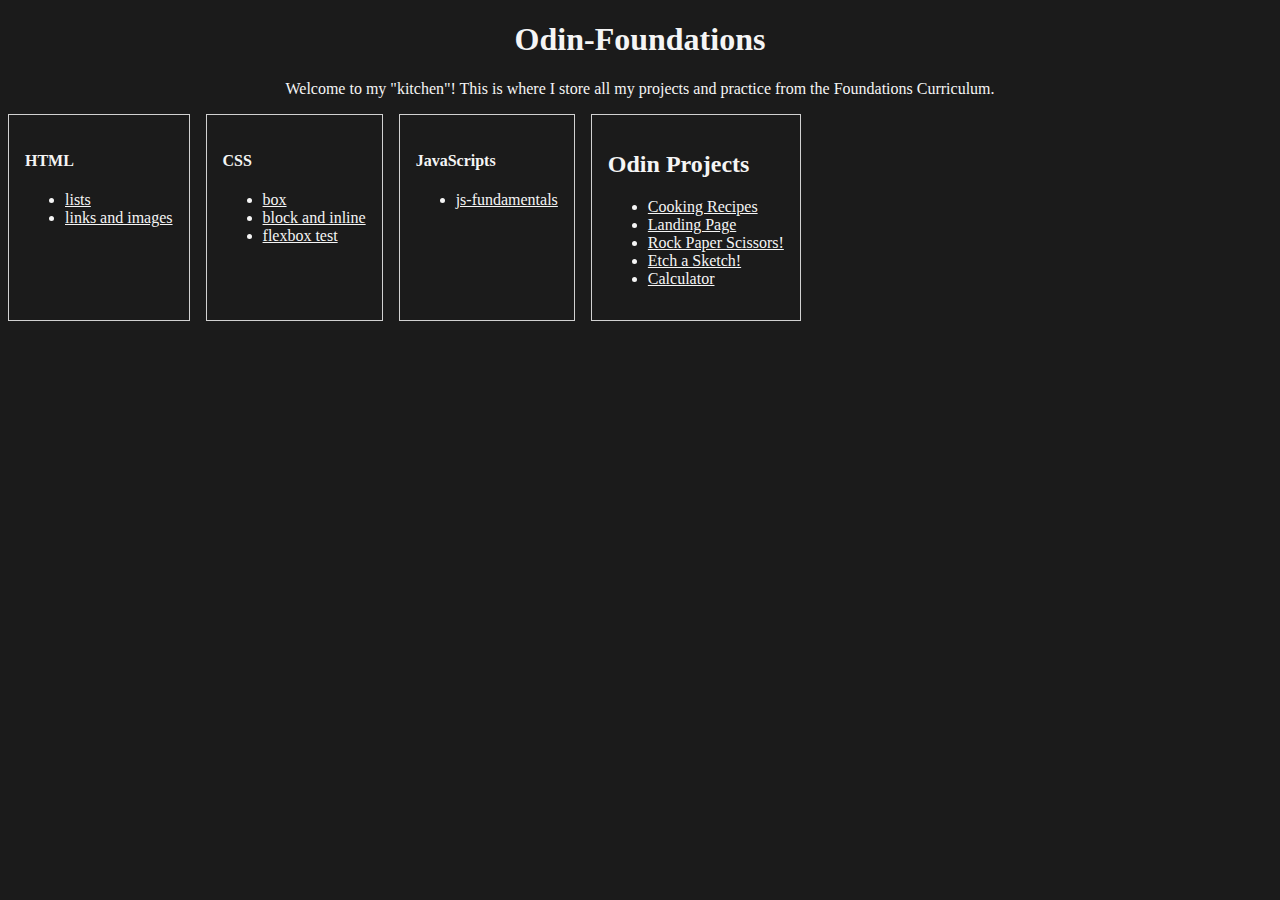
<file: index.html>
<!DOCTYPE html>
<html lang="en">
<head>
    <meta charset="UTF-8">
    <meta http-equiv="X-UA-Compatible" content="IE=edge">
    <meta name="viewport" content="width=device-width, initial-scale=1.0">
    <link rel="stylesheet" href="style.css">
    <title>Yosua's Homepage</title>
</head>
<body>
    <h1 class="center">Odin-Foundations</h1>

    <div class="center">Welcome to my "kitchen"! This is where I store all my projects and practice from the Foundations Curriculum.</div>

    <div class="container">
        <div class="card">
            <h4>HTML</h4>
            <ul>
                <li><a href="./html-lists/index.html">lists</a></li>
                <li><a href="./html-links-and-images/index.html">links and images</a></li>
            </ul>
        </div>

        <div class="card">
            <h4>CSS</h4>
            <ul>
                <li><a href="./css-box/index.html">box</a></li>
                <li><a href="./css-block-and-inline/index.html">block and inline</a></li>
                <li><a href="./flexbox/index.html">flexbox test</a></li>
            </ul>
        </div>

        <div class="card">
            <h4>JavaScripts</h4>
            <ul>
                <li><a href="./js-fundamentals/index.html">js-fundamentals</a></li>
            </ul>
        </div>

        <div class="card">
            <h2>Odin Projects</h2>
            <ul>
                <li><a href="https://yosuanicolaus.github.io/odin-recipes/" target="_blank">Cooking Recipes</a></li>
                <li><a href="https://yosuanicolaus.github.io/odin-landing-page/" target="_blank">Landing Page</a></li>
                <li><a href="https://yosuanicolaus.github.io/rock-paper-scissors/" target="_blank">Rock Paper Scissors!</a></li>
                <li><a href="https://yosuanicolaus.github.io/etch-a-sketch/" target="_blank">Etch a Sketch!</a></li>
                <li><a href="https://yosuanicolaus.github.io/calculator/" target="_blank">Calculator</a></li>
            </ul>
        </div>
    </div>

</body>
</html>
</file>
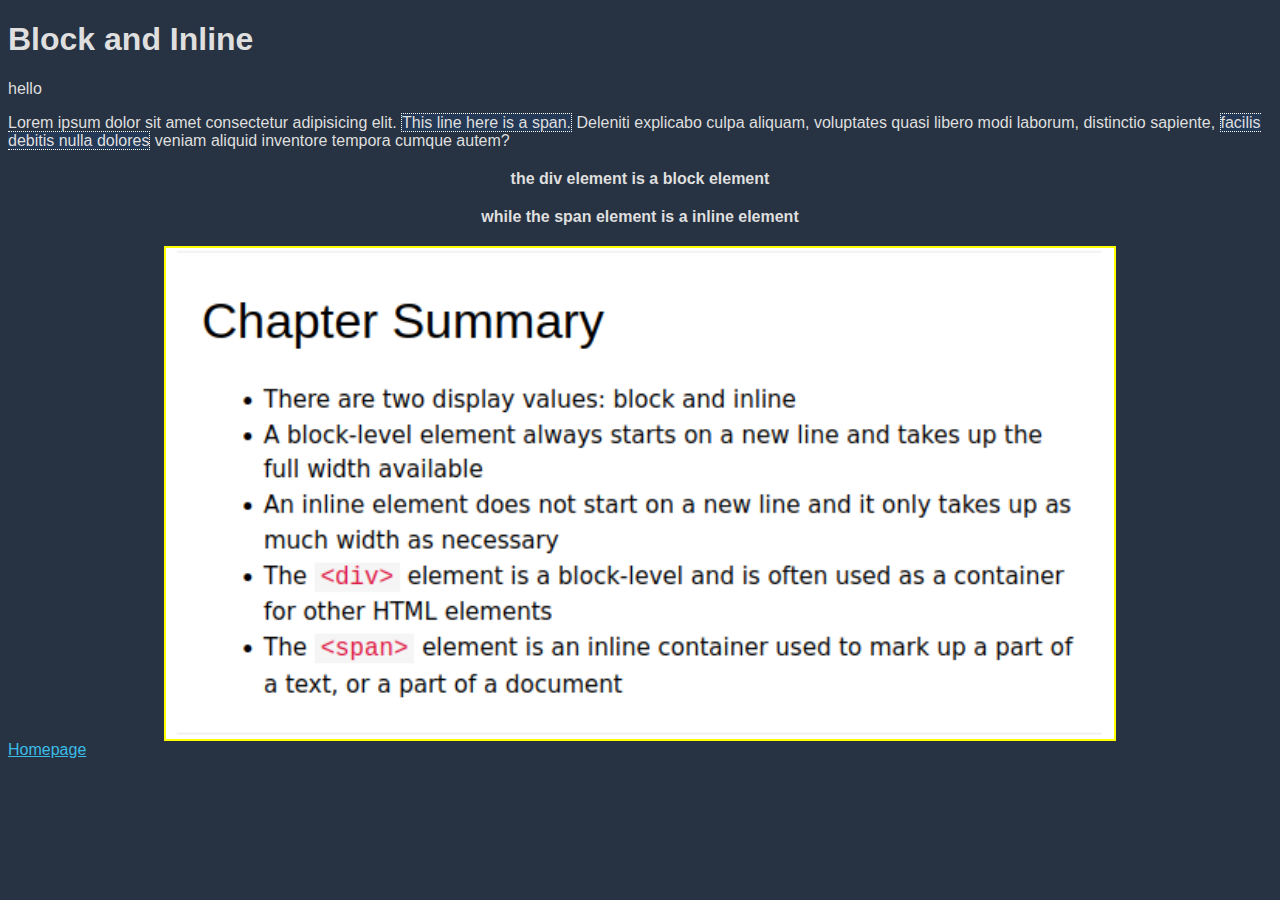
<file: css-block-and-inline/index.html>
<!DOCTYPE html>
<html lang="en">
<head>
    <meta charset="UTF-8">
    <meta http-equiv="X-UA-Compatible" content="IE=edge">
    <meta name="viewport" content="width=device-width, initial-scale=1.0">
    <link rel="stylesheet" href="style.css">
    <title>Block and Inline</title>
</head>
<body>
    <h1>Block and Inline</h1>
    <div>hello</div>
    <p>Lorem ipsum dolor sit amet consectetur adipisicing elit. <span>This line here is a span.</span> Deleniti explicabo culpa aliquam, voluptates quasi libero modi laborum, distinctio sapiente, <span> facilis debitis nulla dolores</span> veniam aliquid inventore tempora cumque autem?</p>

    <p class="important">the div element is a block element</p>

    <p class="important">while the span element is a inline element</p>

    <img id="img-summary" src="block-and-inline-summary.png" alt="block-and-inline-summary">
    
    <div><a href="../index.html">Homepage</a></div>

</body>
</html>
</file>
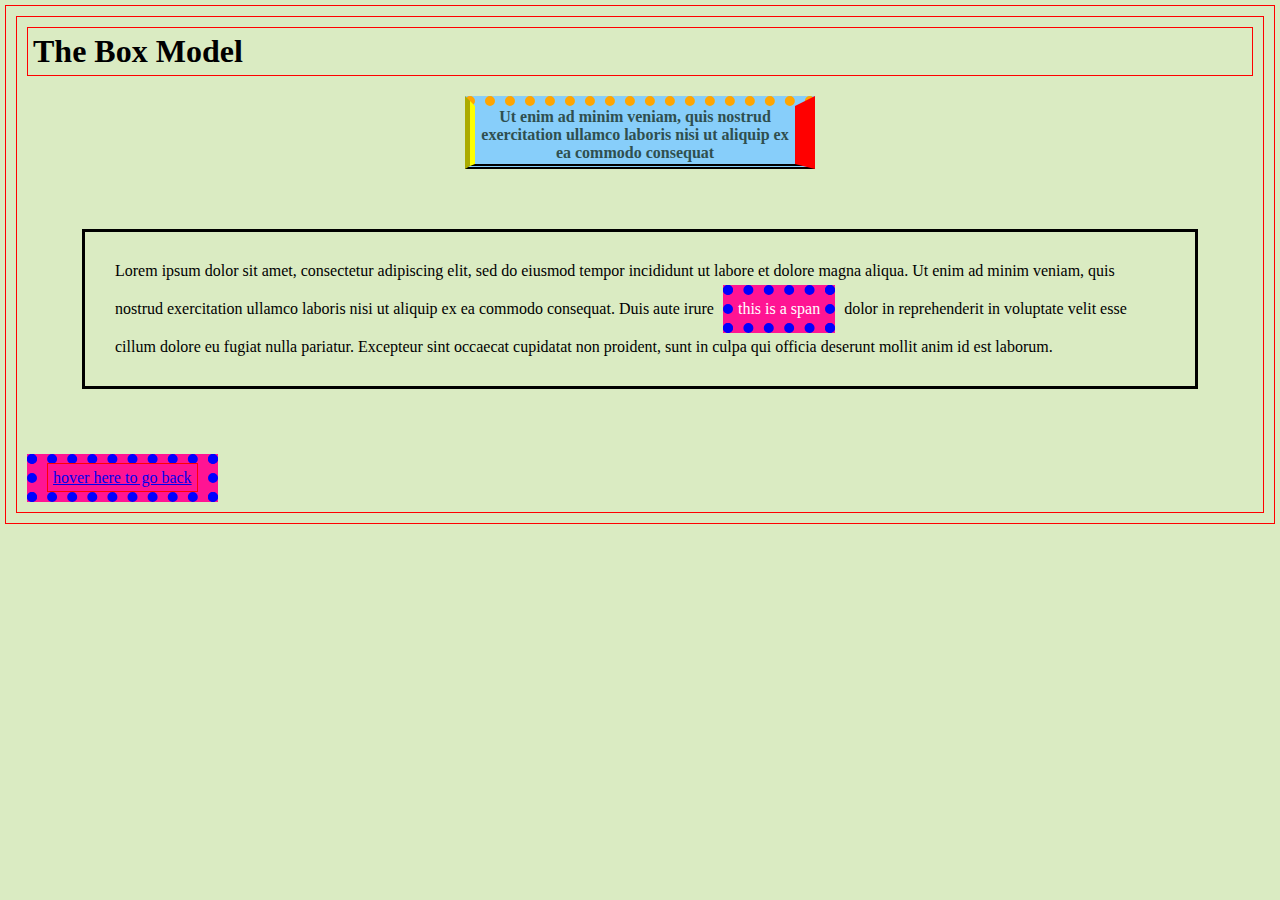
<file: css-box/index.html>
<!DOCTYPE html>
<html lang="en">
<head>
    <meta charset="UTF-8">
    <meta http-equiv="X-UA-Compatible" content="IE=edge">
    <meta name="viewport" content="width=device-width, initial-scale=1.0">
    <link rel="stylesheet" href="style.css">
    <title>Document</title>
</head>
<body>
    <h1>The Box Model</h1>
    
    <p class="box">Ut enim ad minim veniam, quis nostrud exercitation ullamco laboris nisi ut aliquip ex ea commodo consequat</p>
    

    <p class="lorem">Lorem ipsum dolor sit amet, consectetur adipiscing elit, sed do eiusmod tempor incididunt ut labore et dolore magna aliqua. Ut enim ad minim veniam, quis nostrud exercitation ullamco laboris nisi ut aliquip ex ea commodo consequat. Duis aute irure <span>this is a span</span> dolor in reprehenderit in voluptate velit esse cillum dolore eu fugiat nulla pariatur. Excepteur sint occaecat cupidatat non proident, sunt in culpa qui officia deserunt mollit anim id est laborum.</p>

    <span><a href="../index.html">hover here to go back</a></span>
</body>
</html>
</file>
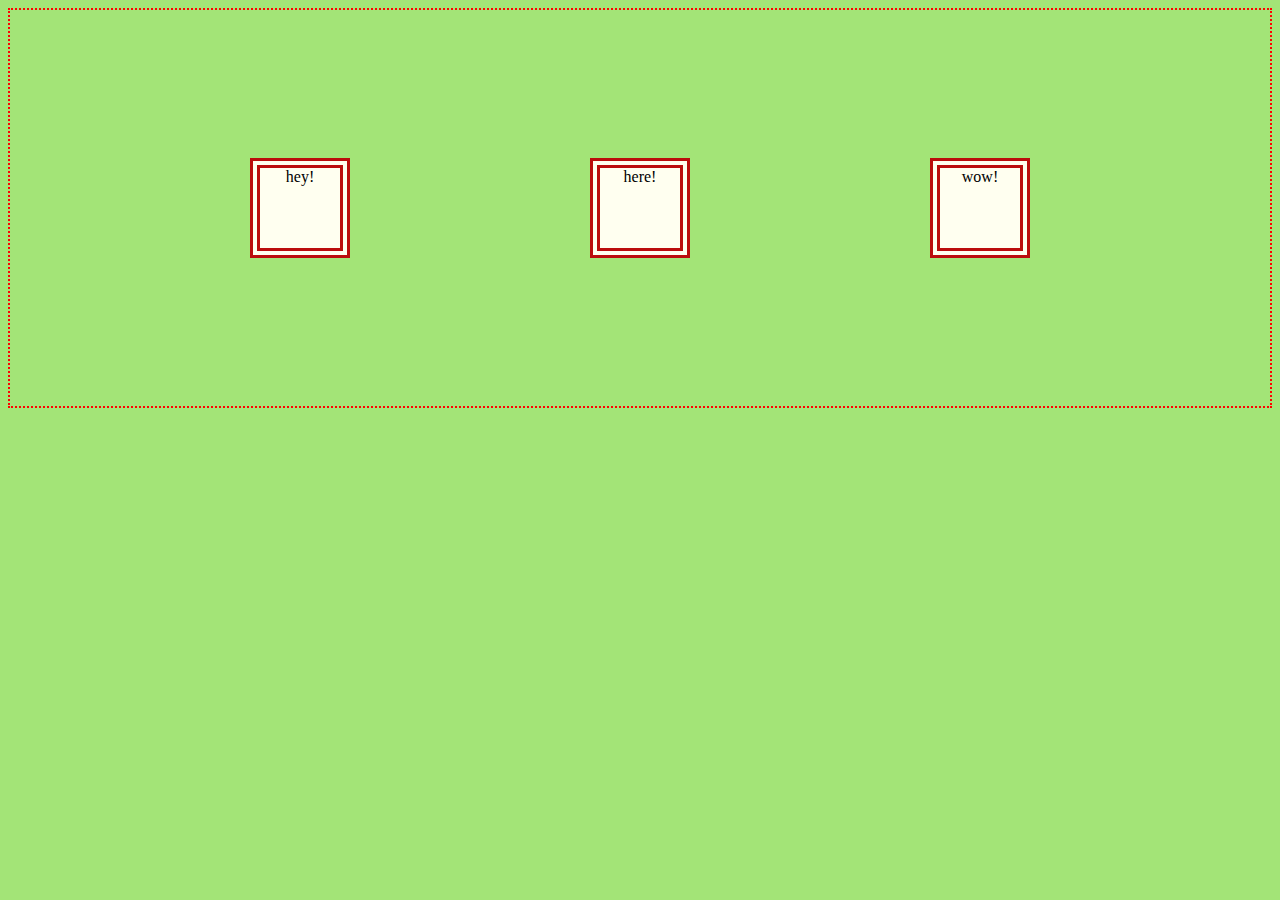
<file: flexbox/index.html>
<!DOCTYPE html>
<html lang="en">
<head>
    <meta charset="UTF-8">
    <meta http-equiv="X-UA-Compatible" content="IE=edge">
    <meta name="viewport" content="width=device-width, initial-scale=1.0">
    <link rel="stylesheet" href="style.css">
    <title>Flexbox</title>
</head>
<body>
    <div class="box">
        <div>hey!</div>
        <div>here!</div>
        <div>wow!</div>
    </div>
</body>
</html>
</file>
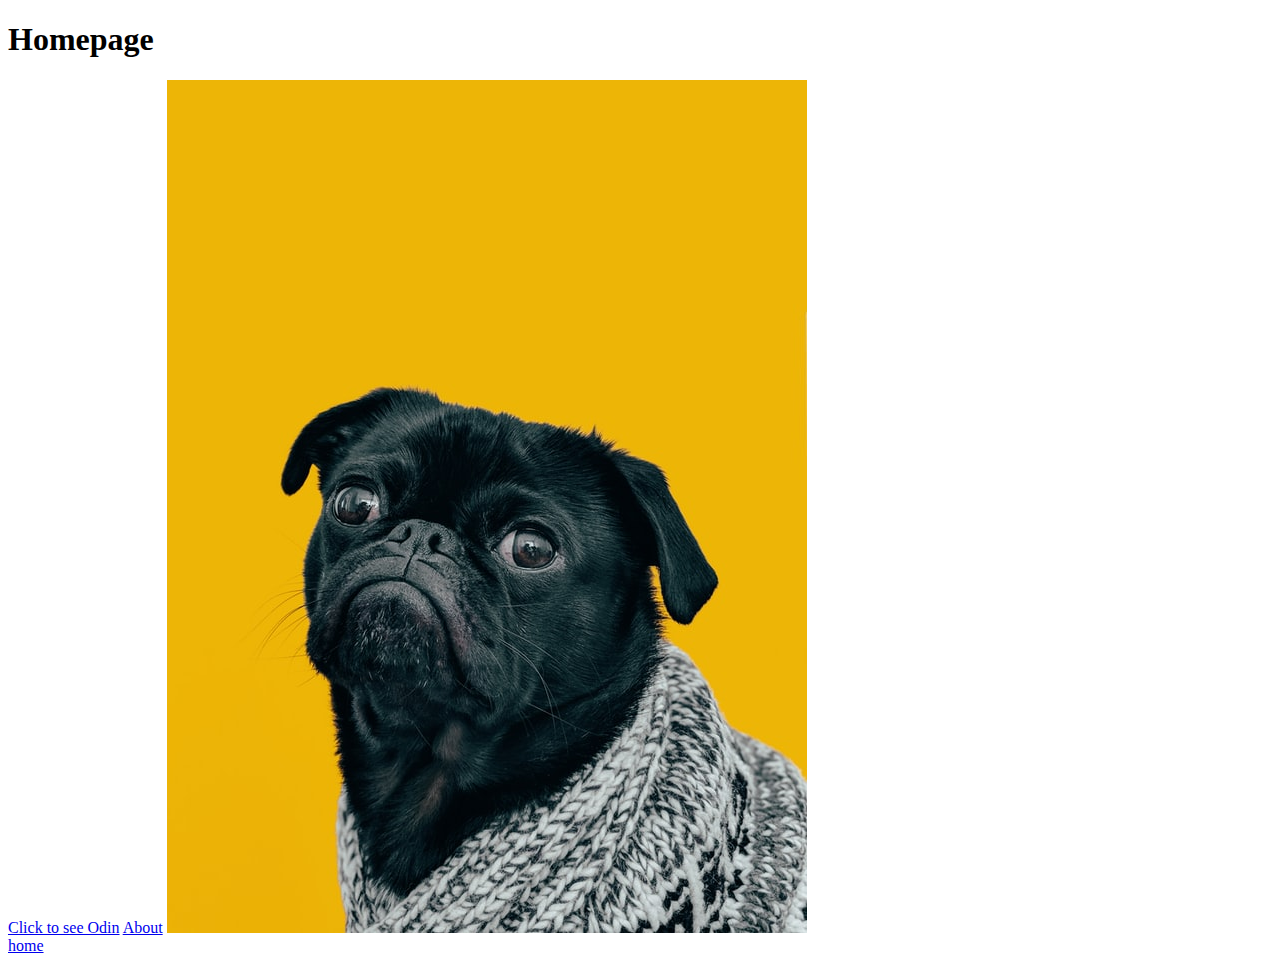
<file: html-links-and-images/index.html>
<!DOCTYPE html>
<html lang="en">
<head>
    <meta charset="UTF-8">
    <meta http-equiv="X-UA-Compatible" content="IE=edge">
    <meta name="viewport" content="width=device-width, initial-scale=1.0">
    <title>Odin Links and Images</title>
</head>
<body>
    <h1>Homepage</h1>
    <a href="https://www.theodinproject.com/about">Click to see Odin</a>

    <a href="./pages/about.html">About</a>

    <img src="./images/dog.jpg" alt="image of Charles">

    <!--back to home link-->
    <div><a href="../index.html">home</a></div>
</body>
</html>
</file>
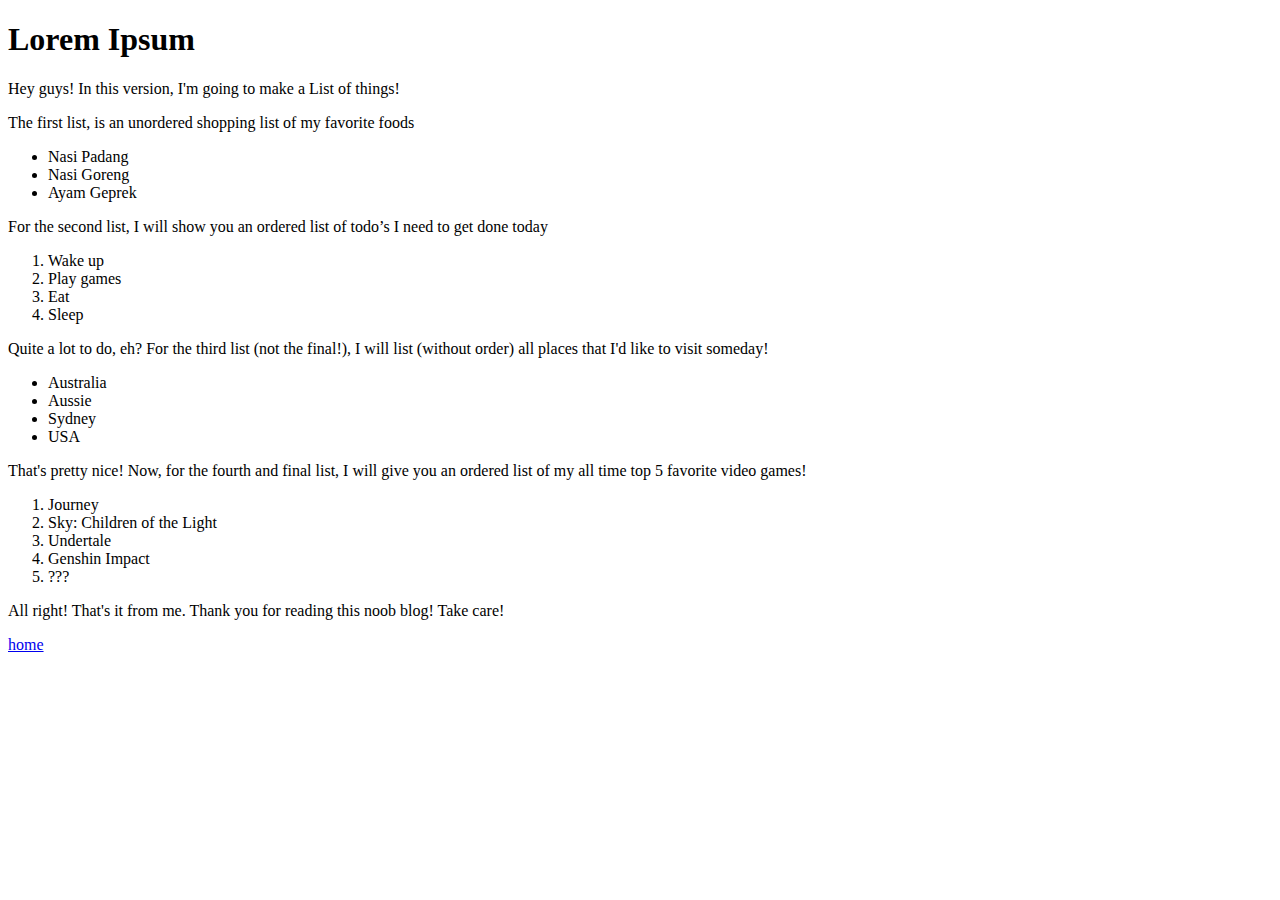
<file: html-lists/index.html>
<!DOCTYPE html>
<html lang="en">
<head>
    <meta charset="UTF-8">
    <meta http-equiv="X-UA-Compatible" content="IE=edge">
    <meta name="viewport" content="width=device-width, initial-scale=1.0">
    <title>Blog for Odin</title>
</head>
<body>
    <h1>Lorem Ipsum</h1>
    <p>Hey guys! In this version, I'm going to make a List of things!</p>
    <p>The first list, is an unordered shopping list of my favorite foods</p>
    <ul>
        <li>Nasi Padang</li>
        <li>Nasi Goreng</li>
        <li>Ayam Geprek</li>
    </ul>
    <p>For the second list, I will show you an ordered list of todo’s I need to get done today</p>
    <ol>
        <li>Wake up</li>
        <li>Play games</li>
        <li>Eat</li>
        <li>Sleep</li>
    </ol>
    <p>Quite a lot to do, eh? For the third list (not the final!), I will list (without order) all places that I'd like to visit someday!</p>
    <ul>
        <li>Australia</li>
        <li>Aussie</li>
        <li>Sydney</li>
        <li>USA</li>
    </ul>
    <p>That's pretty nice! Now, for the fourth and final list, I will give you an ordered list of my all time top 5 favorite video games!</p>
    <ol>
        <li>Journey</li>
        <li>Sky: Children of the Light</li>
        <li>Undertale</li>
        <li>Genshin Impact</li>
        <li>???</li>
    </ol>
    <p>All right! That's it from me. Thank you for reading this noob blog! Take care!</p>
    
    <!--back to home link-->
    <div><a href="../index.html">home</a></div>
</body>
</html>
</file>
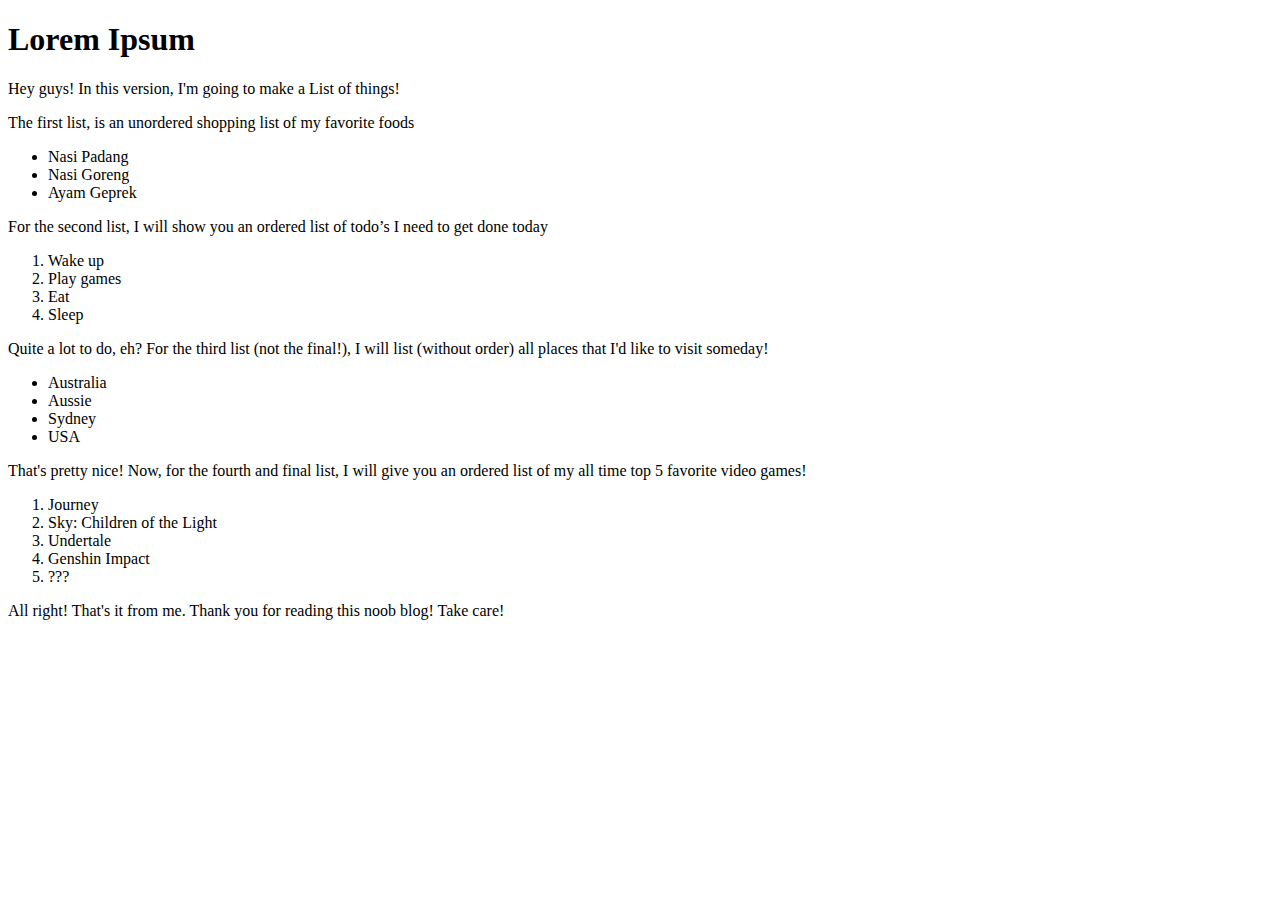
<file: lists/index.html>
<!DOCTYPE html>
<html lang="en">
<head>
    <meta charset="UTF-8">
    <meta http-equiv="X-UA-Compatible" content="IE=edge">
    <meta name="viewport" content="width=device-width, initial-scale=1.0">
    <title>Blog for Odin</title>
</head>
<body>
    <h1>Lorem Ipsum</h1>
    <p>Hey guys! In this version, I'm going to make a List of things!</p>
    <p>The first list, is an unordered shopping list of my favorite foods</p>
    <ul>
        <li>Nasi Padang</li>
        <li>Nasi Goreng</li>
        <li>Ayam Geprek</li>
    </ul>
    <p>For the second list, I will show you an ordered list of todo’s I need to get done today</p>
    <ol>
        <li>Wake up</li>
        <li>Play games</li>
        <li>Eat</li>
        <li>Sleep</li>
    </ol>
    <p>Quite a lot to do, eh? For the third list (not the final!), I will list (without order) all places that I'd like to visit someday!</p>
    <ul>
        <li>Australia</li>
        <li>Aussie</li>
        <li>Sydney</li>
        <li>USA</li>
    </ul>
    <p>That's pretty nice! Now, for the fourth and final list, I will give you an ordered list of my all time top 5 favorite video games!</p>
    <ol>
        <li>Journey</li>
        <li>Sky: Children of the Light</li>
        <li>Undertale</li>
        <li>Genshin Impact</li>
        <li>???</li>
    </ol>
    <p>All right! That's it from me. Thank you for reading this noob blog! Take care!</p>
</body>
</html>
</file>
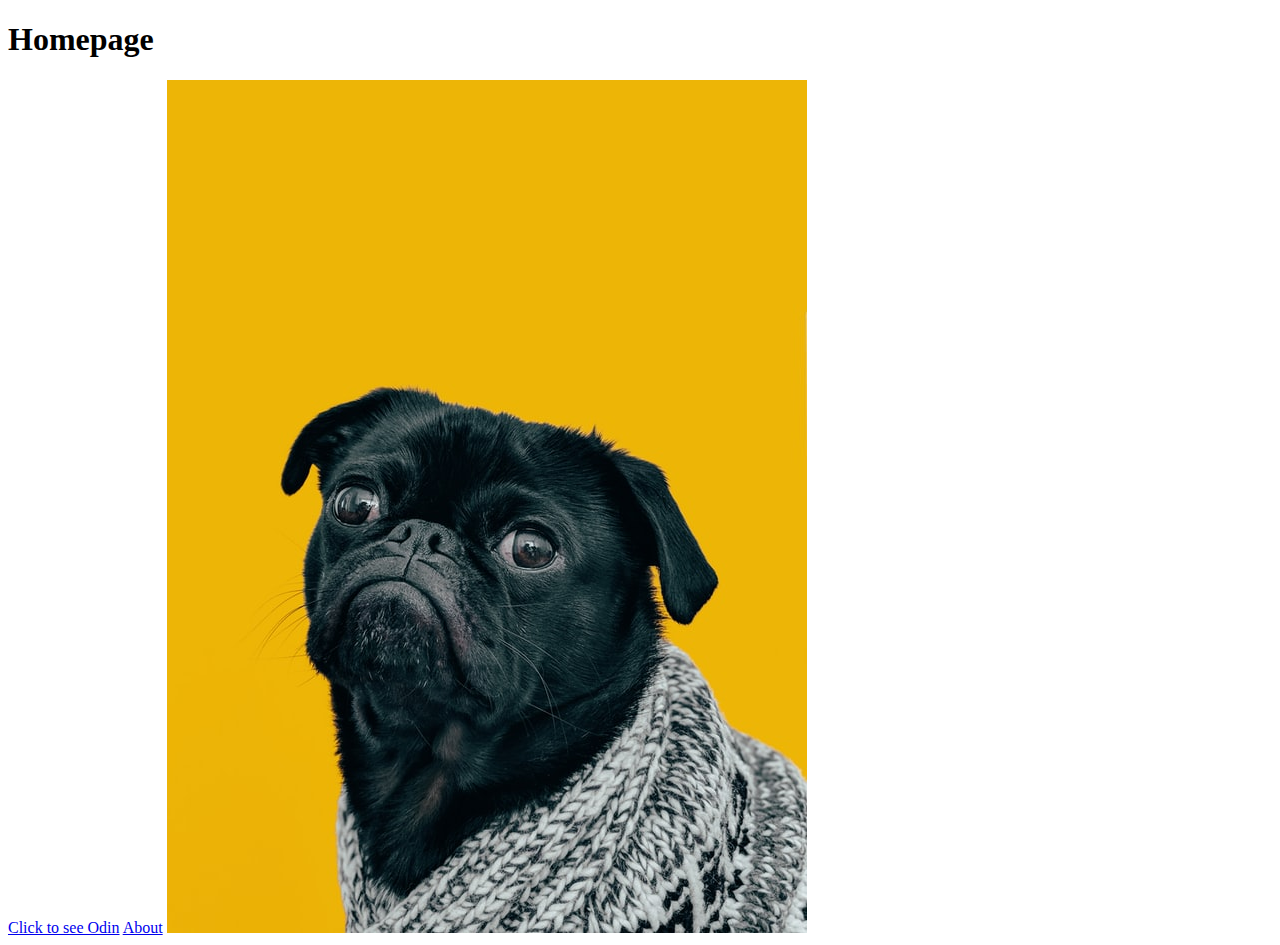
<file: odin-links-and-images/index.html>
<!DOCTYPE html>
<html lang="en">
<head>
    <meta charset="UTF-8">
    <meta http-equiv="X-UA-Compatible" content="IE=edge">
    <meta name="viewport" content="width=device-width, initial-scale=1.0">
    <title>Odin Links and Images</title>
</head>
<body>
    <h1>Homepage</h1>
    <a href="https://www.theodinproject.com/about">Click to see Odin</a>

    <a href="./pages/about.html">About</a>

    <img src="./images/dog.jpg" alt="image of Charles">
</body>
</html>
</file>
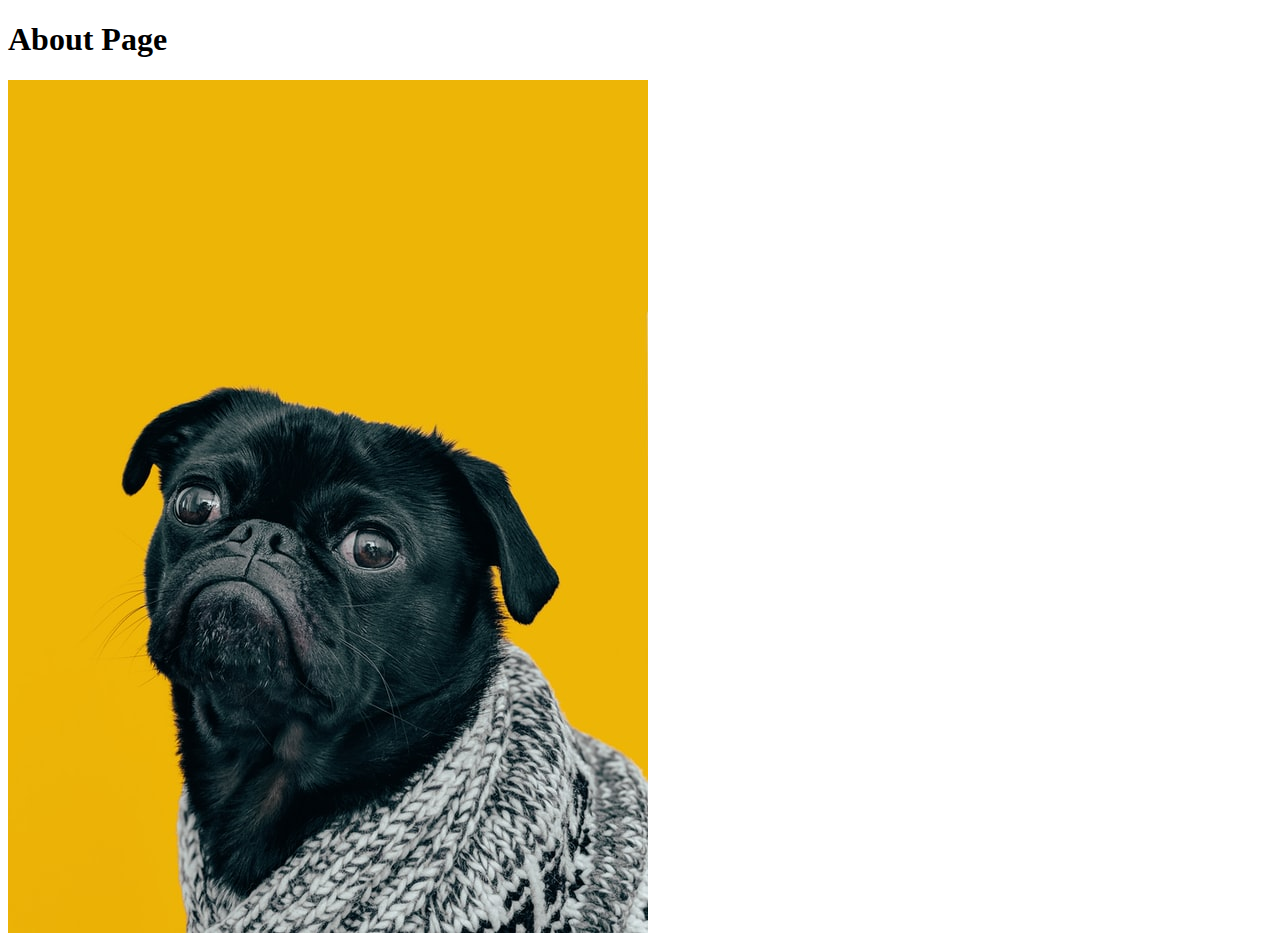
<file: html-links-and-images/pages/about.html>
<!DOCTYPE html>
<html>
  <head>
    <title>Odin Links and Images</title>
    <meta charset="UTF-8">
  </head>

  <body>
    <h1>About Page</h1>
    <img src="../images/dog.jpg" alt="">
  </body>
</html>
</file>
<file: style.css>
* {
    background: rgb(27, 27, 27);
    color: whitesmoke;
}

.center {text-align: center;}

.container {
    display: flex;
    flex-flow: row wrap;
    gap: 1rem;
}

.card {
    border: 1px solid rgb(209, 209, 209);
    padding: 1rem;
    margin-top: 1rem;
}
</file>
<file: css-block-and-inline/style.css>
html {
    background-color: rgb(39, 51, 66);
    color: rgb(223, 223, 223);
    font-family: Verdana, Geneva, Tahoma, sans-serif;

    box-sizing: border-box;
}


a {
    color: rgb(59, 188, 231);
}

span {
    background-color: rgba(35, 60, 95, 0.658);
    border: 1px dotted white;
}

span:hover {
    background-color: rgb(0, 0, 0);
    color: white;
}

.important {
    font-weight: 600;
    text-align: center;
    margin: 20px auto;
}

#img-summary {
    display: block;

    width: 75%;
    height: auto;
    margin-left: auto;
    margin-right: auto;
    border: 2px solid yellow;
}
</file>
<file: css-box/style.css>
* {
    border: 1px solid red;
    padding: 5px;
    margin: 5px;
}

/* alternative box model- for setting width and height */
html {
    box-sizing: border-box;
    background-color: rgb(218, 235, 194);
}
*, *::before, *::after {
    box-sizing: inherit;
}
  

.center {
    text-align: center;
}

.lorem {
    border: 3px solid black;
    padding: 30px;
    margin: 60px;
}

.box {
    width: 350px;
    height: auto;
    margin: 20px auto;
    padding: 2px;

    border-bottom: 5px double black;
    border-top: 10px dotted orange;
    border-right: 20px solid red;
    border-left: 10px groove yellow;
    
    text-align: center;
    background-color: lightskyblue;
    color: darkslategrey;
    font-weight: bolder;   
}

span {
    display: inline-block;
    background-color: deeppink;
    color: white;
    border: 10px dotted blue;
}

a:hover {
    background-color: gray;
    color: white;
    font-weight: bolder;
}
</file>
<file: flexbox/style.css>
* {
    box-sizing: border-box;
    background-color: rgb(163, 228, 119);
}


.box {
    display: flex;
    align-items: center;
    justify-content: space-evenly;

    border: 2px dotted red;
    height: 400px;

    
    
}

.box div{
    width: 100px;
    height: 100px;
    background-color: ivory;
    border: 10px double rgb(187, 13, 13);
    text-align: center;
}





/* ---------------------------------------------- */


/* .container {
    display: flex;
    flex-direction: row;
    background-color: plum;
    border: 5px solid black;
    padding: 20px;
    height: 150px;
    gap: 10px;
}

.one {
    flex: initial;
}

.two {
    border: 5px solid black;
    flex: 2;
}

.three {
    flex: 2;
}

.container div {
    width: 100px;
    padding: 15px;
    border: 2px solid red;
} */


/* ------------------------------------------ */

/* .flex-container {
    display: flex;
    background-color: plum;
    height: 500 px;
    padding: 16px;
    flex-direction: row;
    justify-content: center;
    border: 5px solid coral;
    align-items: center;
    gap: 40px;
}

.flex-container div {
    background: rgba(64, 235, 101, 0.644);
    border: 4px solid #00000071;
    width: 50px;
    height: 50px;
    margin: 2px;
} */
</file>
